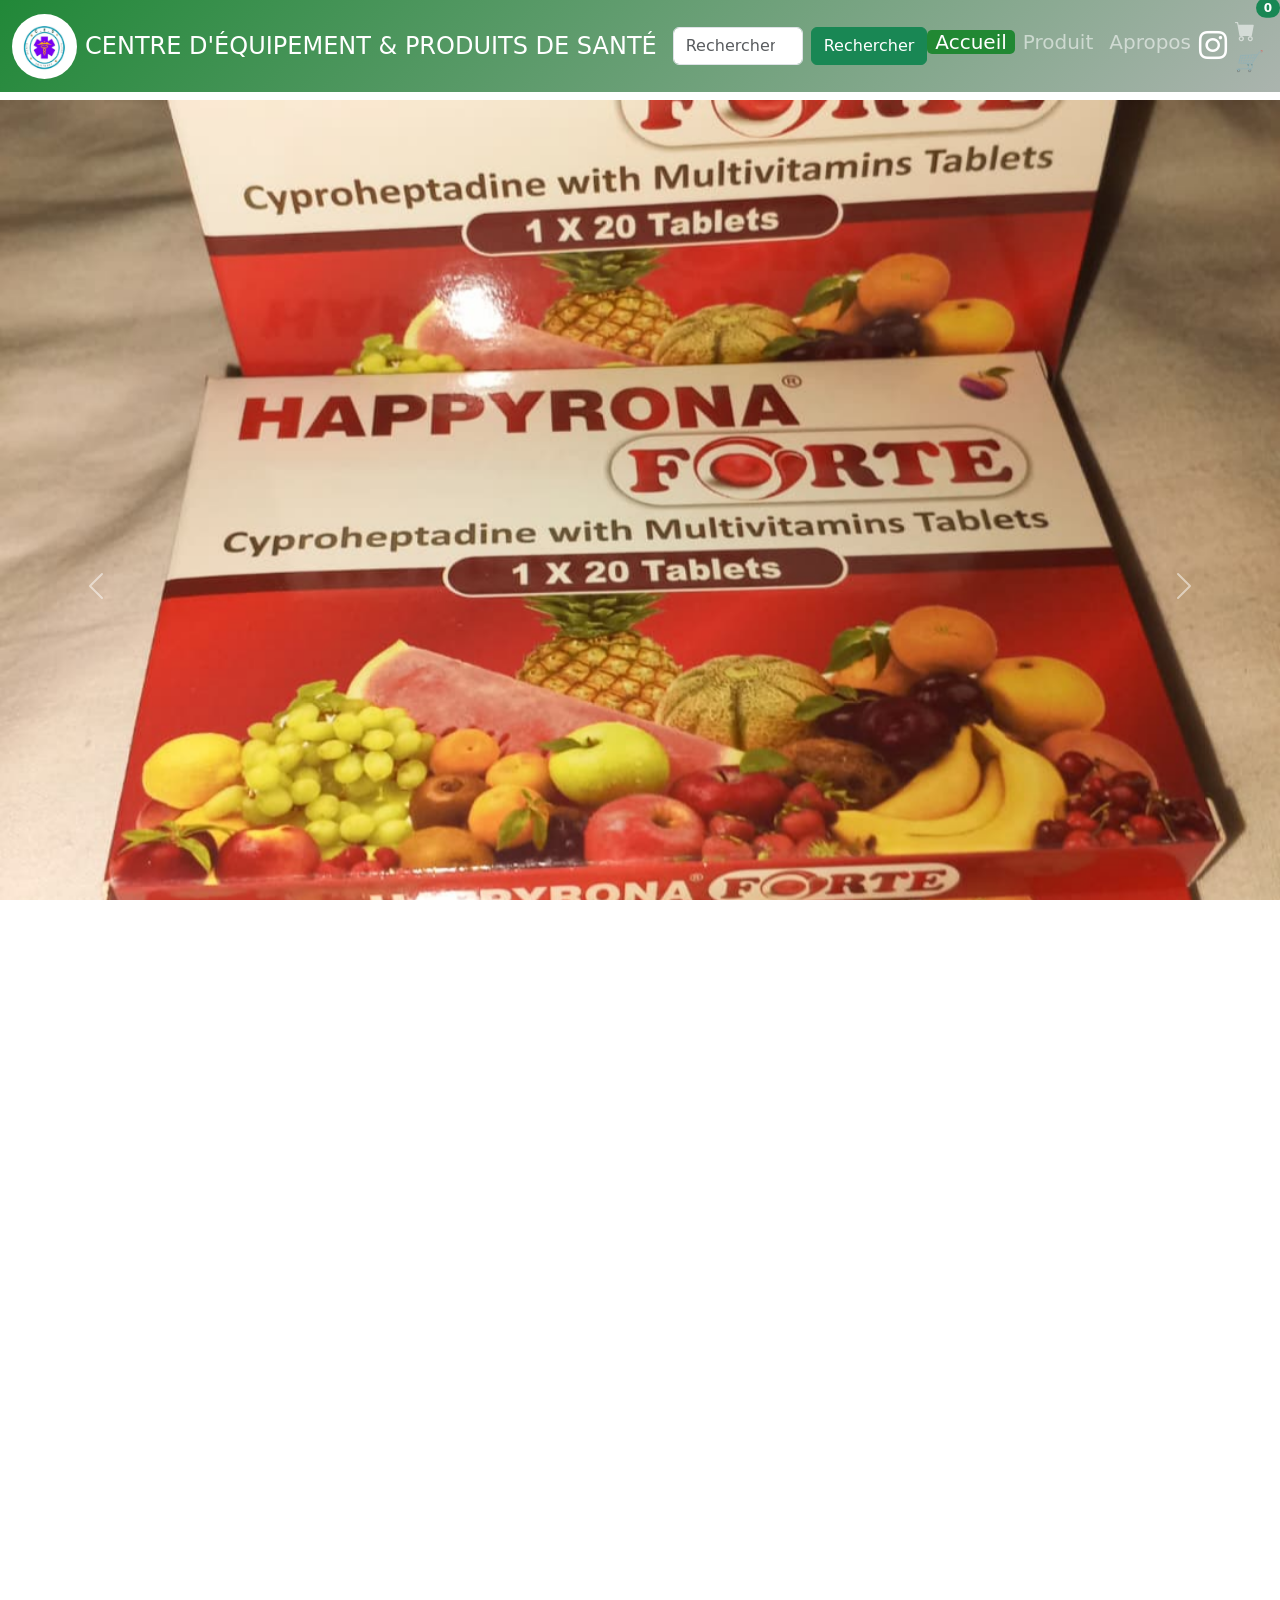
<file: index.html>
<!DOCTYPE html>
<html lang="fr">
<head>
  <meta charset="UTF-8">
  <meta name="viewport" content="width=device-width, initial-scale=1.0">
  <title> CENTRE D'ÉQUIPEMENT & PRODUITS DE SANTÉ</title>
  <link rel="stylesheet" href="css/bootstrap.min.css">
  <link rel="stylesheet" href="pcss/styleindex.css">
</head>
<style>
.cenntrep{
  text-align: center;
}
.banner-content{
  text-align: center;
}
.navbar {
  
  background: linear-gradient(135deg, #218838, #abb4ae);
}</style>
<body>
<header>
  <nav class="navbar navbar-expand-lg navbar-dark bg-dark fixed-top">
    <div class="container-fluid">
      <!-- Logo et titre -->
      <a class="navbar-brand fw-bold d-flex align-items-center" href="index.html">
        <img src="image/logo_ces.jpeg" alt="Logo ceps" width="65" height="65" class="me-2 rounded-circle">
        <!-- Texte court sur petit écran, texte long sur grand écran -->
        <h4 class="mb-0 d-lg-none">CEPS</h4>
        <h4 class="mb-0 d-none d-lg-block">CENTRE D'ÉQUIPEMENT & PRODUITS DE SANTÉ</h4>
      </a>

      <!-- Bouton hamburger -->
      <button class="navbar-toggler" type="button" data-bs-toggle="collapse" data-bs-target="#navbarNav">
        <span class="navbar-toggler-icon"></span>
      </button>

      <!-- Menu déroulant -->
      <div class="collapse navbar-collapse" id="navbarNav">
        <!-- Croix visible uniquement sur petit écran -->
        <div class="d-lg-none text-end">
          <button type="button" class="btn-close text-reset my-2" 
                  data-bs-toggle="collapse" data-bs-target="#navbarNav" aria-label="Fermer"></button>
        </div>

        <!-- Barre de recherche centrée -->
        <form class="d-flex mx-auto my-2 w-75" action="https://www.google.com/search" method="get" target="_blank">
          <input class="form-control me-2" type="search" name="q" placeholder="Rechercher sur Google..." aria-label="Search">
          <button class="btn btn-success" type="submit">Rechercher</button>
        </form>

        <!-- Liens alignés à droite -->
        <ul class="navbar-nav ms-auto align-items-center">
          <li class="nav-item"><a class="nav-link active" href="index.html"><h5>Accueil</h5></a></li>
          <li class="nav-item"> <a class="nav-link " href="produit.html"><h5>Produit</h5></a>
</li>
          <li class="nav-item"><a class="nav-link " href="apropos.html"><h5>Apropos</h5></a></li>
            <li>  <a href="https://wa.me/50941103602" target="_blank" class="text-white fs-3 link-success">
      <i class="bi bi-instagram"></i>
    </a></li>
          <li class="nav-item">
            <a class="nav-link position-relative" href="panier.html">
              <i class="bi bi-cart-fill fs-5">🛒</i>
              <span id="cart-count" class="position-absolute top-0 start-100 translate-middle badge rounded-pill bg-success">
                1
              </span>
            </a>
        
          </li>
        </ul>
      </div>
    </div>
  </nav>
</header>

<!-- Bootstrap CSS et JS nécessaires -->




<section class="c">

<div id="carouselExampleAutoplaying" class="carousel slide carousel-fade" data-bs-ride="carousel" data-bs-interval="2000">
  <div class="carousel-inner">
    
    
    <div class="carousel-item active">
      <img src="image/apynora.jpeg " class="d-block w-100 vh-100 object-fit-cover" alt="apynora">
    </div>

    <!-- Slide 2 -->
    <div class="carousel-item">
      <img src="image/alpalide.jpeg" class="d-block w-100 vh-100 object-fit-cover" alt="alpalide">
    </div>

     <div class="carousel-item">
      <img src="image/amocyline.jpeg" class="d-block w-100 vh-100 object-fit-cover" alt="COMPLET HOME">
    </div>
  </div>
  <br>
 <br>
 <br>
  <!-- Contrôles -->
  <button class="carousel-control-prev" type="button" data-bs-target="#carouselProduits" data-bs-slide="prev">
    <span class="carousel-control-prev-icon"></span>
  </button>
  <button class="carousel-control-next" type="button" data-bs-target="#carouselProduits" data-bs-slide="next">
    <span class="carousel-control-next-icon"></span>
  </button>
</div>
</section>


  <!-- Section avec deux carousels côte à côte -->

  <!-- Texte à gauche et image fixe plus large à droite -->
  <div class="row align-items-center" id="maj">
    <!-- Texte de bienvenue -->
    <div class="col-md-5 fade-in">
      <h1 class="fw-bold text-success">
       BIENVENUE DANS LE CENTRE D'ÉQUIPEMENT & PRODUITS DE SANTÉ
      </h1>
      <p class="lead">
        Profitez de nos promotions exclusives sur les produits médicaux et de bien-être.
      </p>
      <p>🎁 20% de rabais et des cadeaux chaque semaine pour nos clients fidèles.</p>
      <p>
        Nous vous proposons une large gamme de médicaments certifiés, sûrs et efficaces, 
        sélectionnés auprès de laboratoires reconnus.
      </p>
      <p>
        Que ce soit pour renforcer votre immunité, soulager vos douleurs ou améliorer 
        votre bien-être quotidien, nous vous accompagnons avec des solutions fiables.
      </p >
      <div class="cenntrep">
      <a href="produit.html" class="btn btn-success btn-lg mt-3" class="centrep">Découvrir nos produits</a>
      </div>
    </div> 
    

    <!-- Image fixe plus large -->
    <div class="col-md-7 text-center fade-in" class="pa">
      <br>
      <img src="image/ecran2.jpeg" class="img-fluid rounded shadow" alt="Image fixe">
    </div>
  </div>
</section>

<br>
<br>




 <section class="centrep text-start">
  <div class="banner-content">
    <h2 class="fw-bold text-success">NOUVEAUTÉS | PROMOTIONS</h2>
    <p class="text-muted">Produits de santé sélectionnés pour votre bien-être, avec des réductions exclusives.</p>
  </div>
</section>

<main class="container my-5">
  <div class="row g-3">
  
    <!-- Produit 1 -->
    <div class="col-12 col-sm-6 col-md-3">
      <div class="card h-100 shadow-sm rounded product-card">
        <img src="image/gengoblen.jpeg" class="card-img-top" alt="Oral-B IO Kids">
        <div class="card-body text-center">
          <h6 class="card-title fw-bold">GENGLOBEN</h6>
          <p class="card-text"><del class="text-muted">100 HT</del> <span class="text-success fw-bold">3 pour 200 HT</span></p>
          <div class="d-flex justify-content-center gap-2">
            <button class="btn btn-success btn-sm add-to-cart" data-name="GENGLOBEN" data-price="100">Ajouter</button>
          </div>
        </div>
      </div>
    </div>

    <!-- Produit 2 -->
    <div class="col-12 col-sm-6 col-md-3">
      <div class="card h-100 shadow-sm rounded product-card">
        <img src="image/diclifenac.jpeg" class="card-img-top" alt="DICLIFENAC">
        <div class="card-body text-center">
          <h6 class="card-title fw-bold"> Diclofenac</h6>
          <p class="card-text text-success fw-bold">Caise: 5 200 HT</p>
          <div class="d-flex justify-content-center gap-2">

            <button class="btn btn-success btn-sm add-to-cart" data-name="DICLIFENAC" data-price="5200">Ajouter</button>
          </div>
        </div>
      </div>
    </div>

    <!-- Produit 3 -->
    <div class="col-12 col-sm-6 col-md-3">
      <div class="card h-100 shadow-sm rounded product-card">
        <img src="image/iceblue.jpeg" class="card-img-top" alt="Apaisyl Lotion">
        <div class="card-body text-center">
          <h6 class="card-title fw-bold">ICe bleux</h6>
          <p class="card-text"><del class="text-muted">180 HT </del> <span class="text-success fw-bold">100 HT  (-20%)</span></p>
          <p class="small text-muted">100% efficace  agit en 5 min </p>
          <div class="d-flex justify-content-center gap-2">

            <button class="btn btn-success btn-sm add-to-cart" data-name="Ice blue" data-price="100">Ajouter</button>
          </div>
        </div>
      </div>
    </div>

    <div class="col-12 col-sm-6 col-md-3">
      <div class="card h-100 shadow-sm rounded product-card">
        <img src="image/quitte suture.jpeg" class="card-img-top" alt="Apaisyl Lotion">
        <div class="card-body text-center">
          <h6 class="card-title fw-bold">Quite Structure</h6>
          <p class="card-text"><del class="text-muted">1000 HT </del> <span class="text-success fw-bold">800 HT  (-20%)</span></p>
        
          <div class="d-flex justify-content-center gap-2">

            <button class="btn btn-success btn-sm add-to-cart" data-name="Quite Structure" data-price="800">Ajouter</button>
          </div>
        </div>
      </div>
    </div>

    

  </div>
</main>



   
  

  
  

  
  <link rel="stylesheet" href="https://cdn.jsdelivr.net/npm/bootstrap@5.3.2/dist/css/bootstrap.min.css">

  <link rel="stylesheet" href="https://cdn.jsdelivr.net/npm/bootstrap-icons@1.11.3/font/bootstrap-icons.css">

<footer class="bg-dark text-white text-center p-4">
  <p>&copy; 2026 CENTRE D'ÉQUIPEMENT & PRODUITS DE SANTÉ – Tous droits réservés</p>
  <p>Email : <a href="mailto:centreequipementproduitsante@gmail.com" class="text-white">centreequipementproduitsante@gmail.com</a> | Téléphone : +509 41-10-36-02</p>

  
  <div class="mt-3 d-flex justify-content-center gap-3">
    <a href="https://www.facebook.com" target="_blank" class="text-white fs-3 link-primary">
      <i class="bi bi-facebook"></i>
    </a>
    <a href="https://www.instagram.com" target="_blank" class="text-white fs-3 link-danger">
      <i class="bi bi-instagram"></i>
    </a>
    <a href="https://wa.me/50941103602" target="_blank" class="text-white fs-3 link-success">
      <i class="bi bi-whatsapp"></i>
    </a>
    <a href="https://twitter.com" target="_blank" class="text-white fs-3 link-info">
      <i class="bi bi-twitter-x"></i>
    </a>
  </div>
</footer>
  <script>
  // ✅ Mettre à jour le compteur dans la navbar
  function updateCartCount() {
    let cart = JSON.parse(localStorage.getItem('cart')) || [];
    let count = cart.reduce((sum, item) => sum + item.quantity, 0);
    let badge = document.getElementById('cart-count');
    if (badge) {
      badge.textContent = count;
    }
  }

  // ✅ Ajouter au panier depuis la page produit
  document.querySelectorAll('.add-to-cart').forEach(button => {
    button.addEventListener('click', () => {
      let name = button.getAttribute('data-name');
      let price = parseFloat(button.getAttribute('data-price'));
      let cart = JSON.parse(localStorage.getItem('cart')) || [];

      let existingItem = cart.find(item => item.name === name);
      if (existingItem) {
        existingItem.quantity += 1; // Incrémente la quantité
      } else {
        cart.push({ name: name, price: price, quantity: 1 });
      }

      localStorage.setItem('cart', JSON.stringify(cart));
      updateCartCount(); // ✅ mise à jour du badge
      alert(name + " ajouté au panier !");
    });
  });

  // ✅ Initialiser le compteur au chargement de la page
  updateCartCount();
</script>


  <script src="js/bootstrap.bundle.min.js"></script>
</body>
</html>
</file>
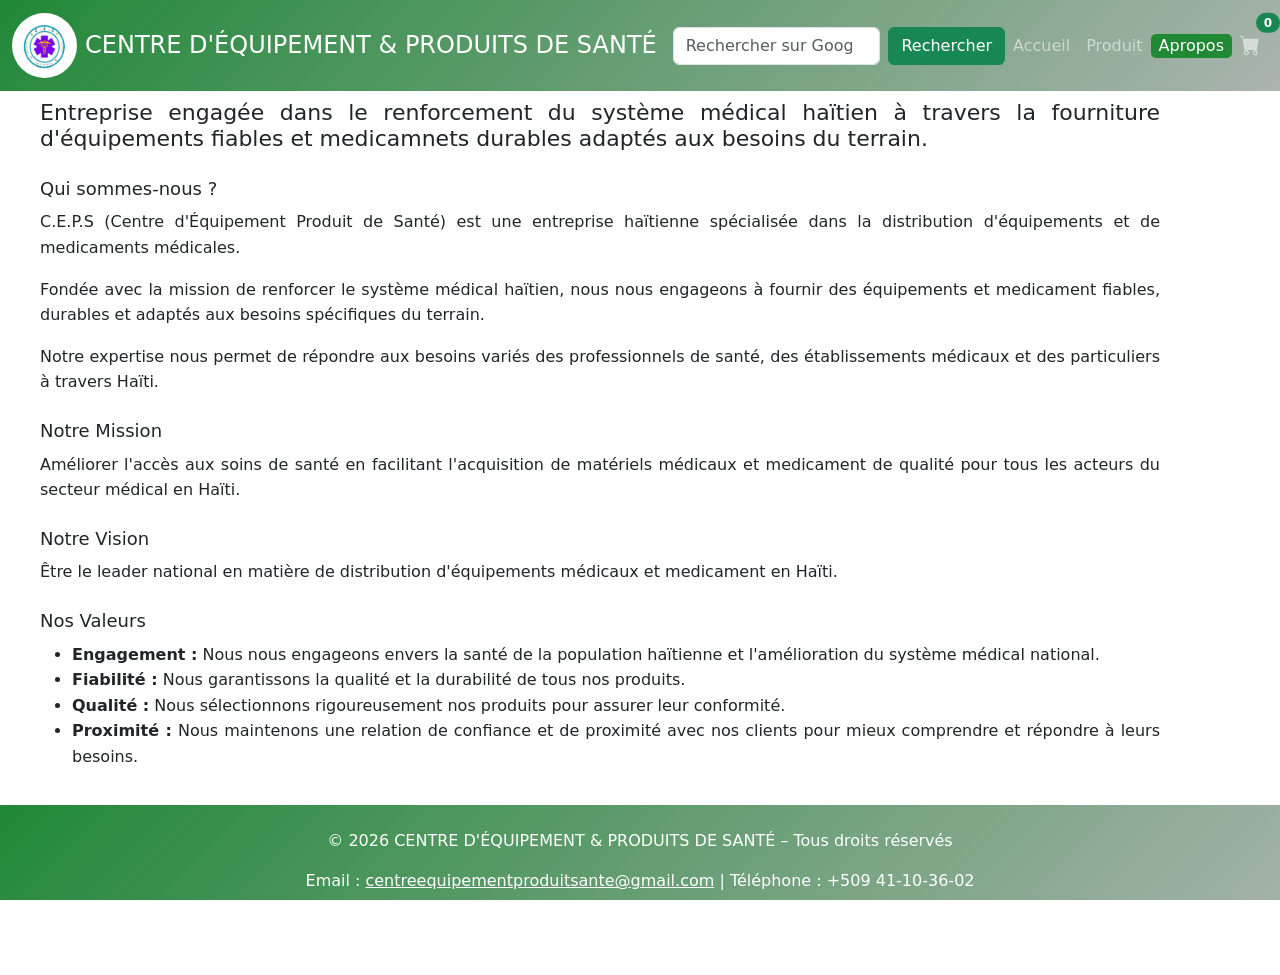
<file: apropos.html>
<!DOCTYPE html>
<html lang="fr">
<head>
  <meta charset="UTF-8">
  <meta name="viewport" content="width=device-width, initial-scale=1.0">
  <title> CENTRE D'ÉQUIPEMENT & PRODUITS DE SANTÉ</title>
  <link rel="stylesheet" href="css/bootstrap.min.css">
  <link rel="stylesheet" href="pcss/styleindex.css">
</head>
<style>.navbar {
  
  background: linear-gradient(135deg, #218838, #abb4ae);
}</style>
<body>
<header>
  <nav class="navbar navbar-expand-lg navbar-dark bg-dark fixed-top">
    <div class="container-fluid">
      <!-- Logo et titre -->
      <a class="navbar-brand fw-bold d-flex align-items-center" href="index.html">
        <img src="image/logo_ces.jpeg" alt="Logo ceps" width="65" height="65" class="me-2 rounded-circle">
        <!-- Texte court sur petit écran, texte long sur grand écran -->
        <h4 class="mb-0 d-lg-none">CEPS</h4>
        <h4 class="mb-0 d-none d-lg-block">CENTRE D'ÉQUIPEMENT & PRODUITS DE SANTÉ</h4>
      </a>

      <!-- Bouton hamburger -->
      <button class="navbar-toggler" type="button" data-bs-toggle="collapse" data-bs-target="#navbarNav">
        <span class="navbar-toggler-icon"></span>
      </button>

      <!-- Menu déroulant -->
      <div class="collapse navbar-collapse" id="navbarNav">
        <!-- Croix visible uniquement sur petit écran -->
        <div class="d-lg-none text-end">
          <button type="button" class="btn-close text-reset my-2" 
                  data-bs-toggle="collapse" data-bs-target="#navbarNav" aria-label="Fermer"></button>
        </div>

        <!-- Barre de recherche centrée -->
        <form class="d-flex mx-auto my-2 w-75" action="https://www.google.com/search" method="get" target="_blank">
          <input class="form-control me-2" type="search" name="q" placeholder="Rechercher sur Google..." aria-label="Search">
          <button class="btn btn-success" type="submit">Rechercher</button>
        </form>

        <!-- Liens alignés à droite -->
        <ul class="navbar-nav ms-auto align-items-center">
          <li class="nav-item"><a class="nav-link" href="index.html">Accueil</a></li>
          <li class="nav-item"><a class="nav-link" href="produit.html">Produit</a></li>
          <li class="nav-item"><a class="nav-link active" href="apropos.html">Apropos</a></li>
          <li class="nav-item">
            <a class="nav-link position-relative" href="panier.html">
              <i class="bi bi-cart-fill fs-5"></i>
              <span id="cart-count" class="position-absolute top-0 start-100 translate-middle badge rounded-pill bg-success">
                1
              </span>
            </a>
          </li>
        </ul>
      </div>
    </div>
  </nav>
</header>
<main  class="align-items-center m-pt-10">

      <h2>Entreprise engagée dans le renforcement du système médical haïtien à travers la fourniture d'équipements fiables et   medicamnets durables adaptés aux besoins du terrain.</h2>
   
    

                <h3>Qui sommes-nous ?</h3>
                <p>C.E.P.S (Centre d'Équipement  Produit de Santé) est une entreprise haïtienne spécialisée dans la distribution d'équipements et de medicaments  médicales.</p>
                <p> Fondée avec la mission de renforcer le système médical haïtien, nous nous engageons à fournir des équipements et medicament fiables, durables et adaptés aux besoins spécifiques du terrain.</p>
                <p>Notre expertise nous permet de répondre aux besoins variés des professionnels de santé, des établissements médicaux et des particuliers à travers Haïti.</p>

                <h3 >Notre Mission</h3>
                <p>Améliorer l'accès aux soins de santé en facilitant l'acquisition de matériels  médicaux  et medicament de qualité pour tous les acteurs du secteur médical en Haïti.</p>

                <h3>Notre Vision</h3>
                <p>Être le leader national en matière de distribution d'équipements médicaux  et medicament  en Haïti.</p>

                <h3 >Nos Valeurs</h3>
                <ul>
                    <li><strong>Engagement :</strong> Nous nous engageons envers la santé de la population haïtienne et l'amélioration du système médical national.</li>
                    <li><strong>Fiabilité :</strong> Nous garantissons la qualité et la durabilité de tous nos produits.</li>
                    <li><strong>Qualité :</strong> Nous sélectionnons rigoureusement nos produits pour assurer leur conformité.</li>
                    <li><strong>Proximité :</strong> Nous maintenons une relation de confiance et de proximité avec nos clients pour mieux comprendre et répondre à leurs besoins.</li>
                </ul>
            </article>
        </section>
</main>




<link rel="stylesheet" href="https://cdn.jsdelivr.net/npm/bootstrap@5.3.2/dist/css/bootstrap.min.css">

  <link rel="stylesheet" href="https://cdn.jsdelivr.net/npm/bootstrap-icons@1.11.3/font/bootstrap-icons.css">

<footer class="bg-dark text-white text-center p-4">
  <p>&copy; 2026 CENTRE D'ÉQUIPEMENT & PRODUITS DE SANTÉ – Tous droits réservés</p>
  <p>Email : <a href="mailto:centreequipementproduitsante@gmail.com" class="text-white">centreequipementproduitsante@gmail.com</a> | Téléphone : +509 41-10-36-02</p>

  
  <div class="mt-3 d-flex justify-content-center gap-3">
    <a href="https://www.facebook.com" target="_blank" class="text-white fs-3 link-primary">
      <i class="bi bi-facebook"></i>
    </a>
    <a href="https://www.instagram.com" target="_blank" class="text-white fs-3 link-danger">
      <i class="bi bi-instagram"></i>
    </a>
    <a href="https://wa.me/50941103602" target="_blank" class="text-white fs-3 link-success">
      <i class="bi bi-whatsapp"></i>
    </a>
    <a href="https://twitter.com" target="_blank" class="text-white fs-3 link-info">
      <i class="bi bi-twitter-x"></i>
    </a>
  </div>
</footer>
<script>
  // ✅ Mettre à jour le compteur dans la navbar
  function updateCartCount() {
    let cart = JSON.parse(localStorage.getItem('cart')) || [];
    let count = cart.reduce((sum, item) => sum + item.quantity, 0);
    let badge = document.getElementById('cart-count');
    if (badge) {
      badge.textContent = count;
    }
  }

  // ✅ Ajouter au panier depuis la page produit
  document.querySelectorAll('.add-to-cart').forEach(button => {
    button.addEventListener('click', () => {
      let name = button.getAttribute('data-name');
      let price = parseFloat(button.getAttribute('data-price'));
      let cart = JSON.parse(localStorage.getItem('cart')) || [];

      let existingItem = cart.find(item => item.name === name);
      if (existingItem) {
        existingItem.quantity += 1; // Incrémente la quantité
      } else {
        cart.push({ name: name, price: price, quantity: 1 });
      }

      localStorage.setItem('cart', JSON.stringify(cart));
      updateCartCount(); // ✅ mise à jour du badge
      alert(name + " ajouté au panier !");
    });
  });

  // ✅ Initialiser le compteur au chargement de la page
  updateCartCount();
</script>



  <script src="js/bootstrap.bundle.min.js"></script>
</body>
</html>
</file>
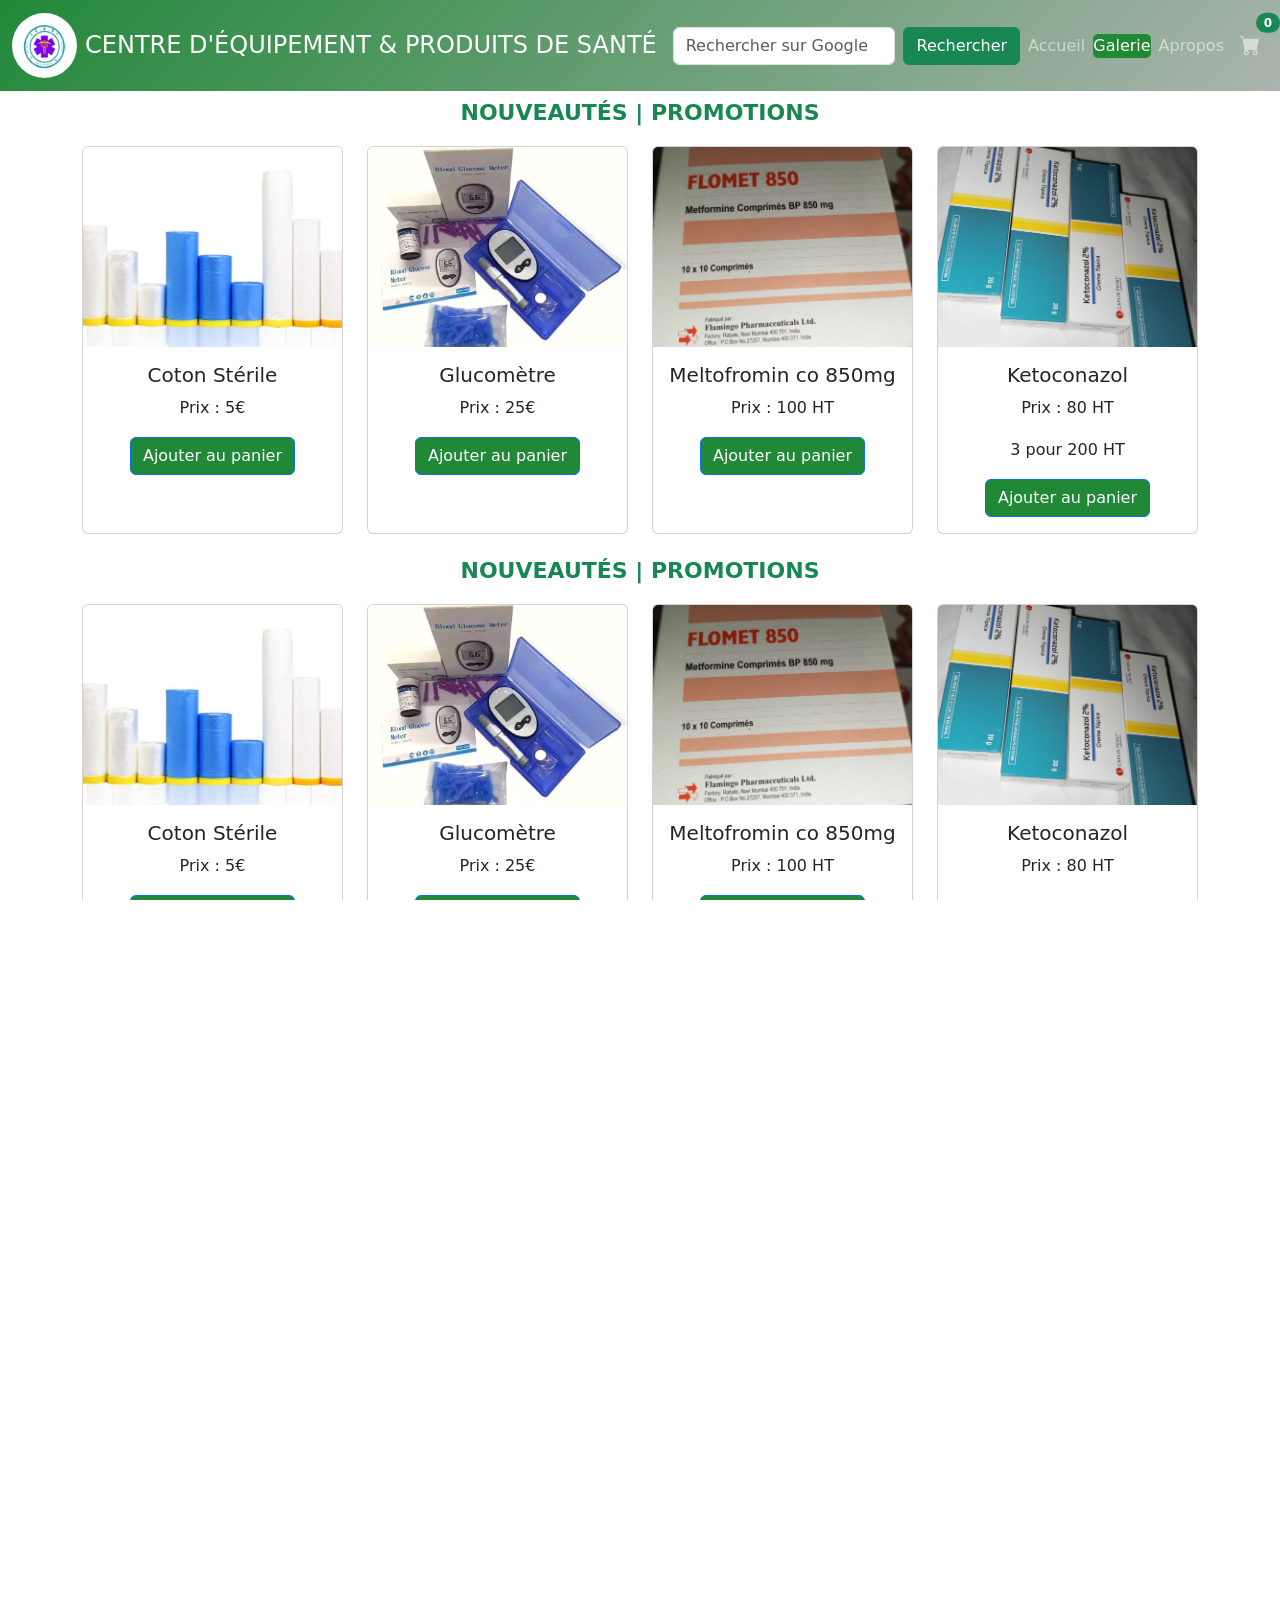
<file: galerie.html>
<!DOCTYPE html>
<html lang="en">

<head>
    <meta charset="UTF-8">
    <meta name="viewport" content="width=device-width, initial-scale=1.0">
    <title>Document</title>
    <link rel="stylesheet" href="css/bootstrap.min.css">
  <link rel="stylesheet" href="pcss/styleindex.css">
</head>
<style>
.cenntrep{
  text-align: center;
}
.banner-content{
  text-align: center;
}
.navbar {
  
  background: linear-gradient(135deg, #218838, #abb4ae);
}</style>

  <header>
    <nav class="navbar navbar-expand-lg navbar-dark bg-dark fixed-top">
      <div class="container-fluid">
        <!-- Logo et titre -->
        <a class="navbar-brand fw-bold d-flex align-items-center" href="index.html">
          <img src="image/logo_ces.jpeg" alt="Logo ceps" width="65" height="65" class="me-2 rounded-circle">
          <!-- Texte court sur petit écran, texte long sur grand écran -->
          <h4 class="mb-0 d-lg-none">CEPS</h4>
          <h4 class="mb-0 d-none d-lg-block">CENTRE D'ÉQUIPEMENT & PRODUITS DE SANTÉ</h4>
        </a>

        <!-- Bouton hamburger -->
        <button class="navbar-toggler" type="button" data-bs-toggle="collapse" data-bs-target="#navbarNav">
          <span class="navbar-toggler-icon"></span>
        </button>

        <!-- Menu déroulant -->
        <div class="collapse navbar-collapse" id="navbarNav">
          <!-- Croix visible uniquement sur petit écran -->
          <div class="d-lg-none text-end">
            <button type="button" class="btn-close text-reset my-2" data-bs-toggle="collapse"
              data-bs-target="#navbarNav" aria-label="Fermer"></button>
          </div>

          <!-- Barre de recherche centrée -->
          <form class="d-flex mx-auto my-2 w-75" action="https://www.google.com/search" method="get" target="_blank">
            <input class="form-control me-2" type="search" name="q" placeholder="Rechercher sur Google..."
              aria-label="Search">
            <button class="btn btn-success" type="submit">Rechercher</button>
          </form>

          <!-- Liens alignés à droite -->
          <ul class="navbar-nav ms-auto align-items-center">
            <li class="nav-item"><a class="nav-link" href="index.html">Accueil</a></li>
            <li class="nav-item"><a class="nav-link active" href="produit.html">Galerie</a></li>
            <li class="nav-item"><a class="nav-link" href="apropos.html">Apropos</a></li>
            <li class="nav-item">
              <a class="nav-link position-relative" href="panier.html">
                <i class="bi bi-cart-fill fs-5"></i>
                <span id="cart-count"
                  class="position-absolute top-0 start-100 translate-middle badge rounded-pill bg-success">
                  1
                </span>
              </a>
            </li>
          </ul>
        </div>
      </div>
    </nav>
  </header>

<body>
    
        <!-- PRODUITS -->
        <main class="container text-center">

            
                <section id="categorie1" >
                    <div class="banner-content">
    <h2 class="fw-bold text-success">NOUVEAUTÉS | PROMOTIONS</h2>
    <div class="row">
                    <!-- Exemple de produit -->
                    <div class="col-md-3 mb-4">
                        <div class="card">
                            <img src="image/coton_sterile.jpeg" class="card-img-top" alt="Coton stérile">
                            <div class="card-body text-center">
                                <h5 class="card-title">Coton Stérile</h5>
                                <p class="card-text">Prix : 5€</p>
                                <button class="btn btn-primary add-to-cart" data-name="Coton Stérile"
                                    data-price="5">Ajouter au
                                    panier</button>
                            </div>
                        </div>
                    </div>

                    <div class="col-md-3 mb-4">
                        <div class="card">
                            <img src="image/glucometre.jpeg" class="card-img-top" alt="Glucomètre">
                            <div class="card-body text-center">
                                <h5 class="card-title">Glucomètre</h5>
                                <p class="card-text">Prix : 25€</p>
                                <button class="btn btn-primary add-to-cart" data-name="Glucomètre"
                                    data-price="25">Ajouter au
                                    panier</button>
                            </div>
                        </div>
                    </div>

                    <div class="col-md-3 mb-4">
                        <div class="card">
                            <img src="image/metfomin.jpeg" class="card-img-top" alt="METFORMM">
                            <div class="card-body text-center">
                                <h5 class="card-title">Meltofromin co 850mg</h5>
                                <p class="card-text">Prix : 100 HT </p>
                                <button class="btn btn-primary add-to-cart" data-name="Metformin"
                                    data-price="100">Ajouter au
                                    panier</button>
                            </div>
                        </div>
                    </div>

                    <div class="col-md-3 mb-4">
                        <div class="card">
                            <img src="image/keteconazole.jpeg" class="card-img-top" alt="keteconazol">
                            <div class="card-body text-center">
                                <h5 class="card-title">Ketoconazol</h5>
                                <p class="card-text">Prix : 80 HT </p>
                                <p class="card-text">3 pour 200 HT </p>
                                <button class="btn btn-primary add-to-cart" data-name="Ketoconazol"
                                    data-price="80">Ajouter au
                                    panier</button>
                            </div>
                        </div>
                    </div>
    </div>
                </section>


                
                    <section id="categorie2" >
    <h2 class="fw-bold text-success">NOUVEAUTÉS | PROMOTIONS</h2>

                        <div class="row">
                        <!-- Exemple de produit -->
                        <div class="col-md-3 mb-4">
                            <div class="card">
                                <img src="image/coton_sterile.jpeg" class="card-img-top" alt="Coton stérile">
                                <div class="card-body text-center">
                                    <h5 class="card-title">Coton Stérile</h5>
                                    <p class="card-text">Prix : 5€</p>
                                    <button class="btn btn-primary add-to-cart" data-name="Coton Stérile"
                                        data-price="5">Ajouter au
                                        panier</button>
                                </div>
                            </div>
                        </div>

                        <div class="col-md-3 mb-4">
                            <div class="card">
                                <img src="image/glucometre.jpeg" class="card-img-top" alt="Glucomètre">
                                <div class="card-body text-center">
                                    <h5 class="card-title">Glucomètre</h5>
                                    <p class="card-text">Prix : 25€</p>
                                    <button class="btn btn-primary add-to-cart" data-name="Glucomètre"
                                        data-price="25">Ajouter au
                                        panier</button>
                                </div>
                            </div>
                        </div>

                        <div class="col-md-3 mb-4">
                            <div class="card">
                                <img src="image/metfomin.jpeg" class="card-img-top" alt="METFORMM">
                                <div class="card-body text-center">
                                    <h5 class="card-title">Meltofromin co 850mg</h5>
                                    <p class="card-text">Prix : 100 HT </p>
                                    <button class="btn btn-primary add-to-cart" data-name="Metformin"
                                        data-price="100">Ajouter au
                                        panier</button>
                                </div>
                            </div>
                        </div>

                        <div class="col-md-3 mb-4">
                            <div class="card">
                                <img src="image/keteconazole.jpeg" class="card-img-top" alt="keteconazol">
                                <div class="card-body text-center">
                                    <h5 class="card-title">Ketoconazol</h5>
                                    <p class="card-text">Prix : 80 HT </p>
                                    <p class="card-text">3 pour 200 HT </p>
                                    <button class="btn btn-primary add-to-cart" data-name="Ketoconazol"
                                        data-price="80">Ajouter au
                                        panier</button>
                                </div>
                            </div>
                        </div>
                    </section>


                    
                        <section id="categorie3">
                            <div class="banner-content">
    <h2 class="fw-bold text-success">NOUVEAUTÉS | PROMOTIONS</h2>
                            <div  class="row">
                            <!-- Exemple de produit -->
                            <div class="col-md-3 mb-4">
                                <div class="card">
                                    <img src="image/coton_sterile.jpeg" class="card-img-top" alt="Coton stérile">
                                    <div class="card-body text-center">
                                        <h5 class="card-title">Coton Stérile</h5>
                                        <p class="card-text">Prix : 5€</p>
                                        <button class="btn btn-primary add-to-cart" data-name="Coton Stérile"
                                            data-price="5">Ajouter au
                                            panier</button>
                                    </div>
                                </div>
                            </div>

                            <div class="col-md-3 mb-4">
                                <div class="card">
                                    <img src="image/glucometre.jpeg" class="card-img-top" alt="Glucomètre">
                                    <div class="card-body text-center">
                                        <h5 class="card-title">Glucomètre</h5>
                                        <p class="card-text">Prix : 25€</p>
                                        <button class="btn btn-primary add-to-cart" data-name="Glucomètre"
                                            data-price="25">Ajouter au
                                            panier</button>
                                    </div>
                                </div>
                            </div>

                            <div class="col-md-3 mb-4">
                                <div class="card">
                                    <img src="image/metfomin.jpeg" class="card-img-top" alt="METFORMM">
                                    <div class="card-body text-center">
                                        <h5 class="card-title">Meltofromin co 850mg</h5>
                                   
                                        <p class="card-text">3 pour 200 HT </p>
                                        <button class="btn btn-primary add-to-cart" data-name="Ketoconazol"
                                            data-price="80">Ajouter au
                                            panier</button>
                                    </div>
                                </div>
                            </div>

                             <div class="col-md-3 mb-4">
                                <div class="card">
                                     <img src="image/keteconazole.jpeg" class="card-img-top" alt="keteconazol">
                                    <div class="card-body text-center">
                                        <h5 class="card-title">Ketoconazol</h5>
                                        <p class="card-text">Prix : 80 HT </p>
                                        <button class="btn btn-primary add-to-cart" data-name="Ketoconazol"
                                            data-price="80">Ajouter au
                                            panier</button>
                                    </div>
                                </div>
                            </div>
                            </div>
                        </section>

                        
                            <section id="categorie4" >
                                <div class="row">
                                <!-- Exemple de produit -->
                                <div class="col-md-3 mb-4">
                                    <div class="card">
                                        <img src="image/coton_sterile.jpeg" class="card-img-top" alt="Coton stérile">
                                        <div class="card-body text-center">
                                            <h5 class="card-title">Coton Stérile</h5>
                                            <p class="card-text">Prix : 5€</p>
                                            <button class="btn btn-primary add-to-cart" data-name="Coton Stérile"
                                                data-price="5">Ajouter au
                                                panier</button>
                                        </div>
                                    </div>
                                </div>

                                <div class="col-md-3 mb-4">
                                    <div class="card">
                                        <img src="image/glucometre.jpeg" class="card-img-top" alt="Glucomètre">
                                        <div class="card-body text-center">
                                            <h5 class="card-title">Glucomètre</h5>
                                            <p class="card-text">Prix : 25€</p>
                                            <button class="btn btn-primary add-to-cart" data-name="Glucomètre"
                                                data-price="25">Ajouter au
                                                panier</button>
                                        </div>
                                    </div>
                                </div>

                                <div class="col-md-3 mb-4">
                                    <div class="card">
                                        <img src="image/metfomin.jpeg" class="card-img-top" alt="METFORMM">
                                        <div class="card-body text-center">
                                            <h5 class="card-title">Meltofromin co 850mg</h5>
                                            <p class="card-text">Prix : 100 HT </p>
                                            <button class="btn btn-primary add-to-cart" data-name="Metformin"
                                                data-price="100">Ajouter au
                                                panier</button>
                                        </div>
                                    </div>
                                </div>

                                <div class="col-md-3 mb-4">
                                    <div class="card">
                                        <img src="image/keteconazole.jpeg" class="card-img-top" alt="keteconazol">
                                        <div class="card-body text-center">
                                            <h5 class="card-title">Ketoconazol</h5>
                                            <p class="card-text">Prix : 80 HT </p>
                                            <p class="card-text">3 pour 200 HT </p>
                                            <button class="btn btn-primary add-to-cart" data-name="Ketoconazol"
                                                data-price="80">Ajouter au
                                                panier</button>
                                        </div>
                                    </div>
                                </div>
                                </div>
                            </section>
                       
   
    </main>
    
</body>
 <link rel="stylesheet" href="https://cdn.jsdelivr.net/npm/bootstrap-icons@1.11.3/font/bootstrap-icons.css">

  <footer class="bg-dark text-white text-center p-4">
    <p>&copy; 2026 CENTRE D'ÉQUIPEMENT & PRODUITS DE SANTÉ – Tous droits réservés</p>
    <p>Email : <a href="mailto:centreequipementproduitsante@gmail.com"
        class="text-white">centreequipementproduitsante@gmail.com</a> | Téléphone : +509 41-10-36-02</p>


    <div class="mt-3 d-flex justify-content-center gap-3">
      <a href="https://www.facebook.com" target="_blank" class="text-white fs-3 link-primary">
        <i class="bi bi-facebook"></i>
      </a>
      <a href="https://www.instagram.com" target="_blank" class="text-white fs-3 link-danger">
        <i class="bi bi-instagram"></i>
      </a>
      <a href="https://wa.me/50941103602" target="_blank" class="text-white fs-3 link-success">
        <i class="bi bi-whatsapp"></i>
      </a>
      <a href="https://twitter.com" target="_blank" class="text-white fs-3 link-info">
        <i class="bi bi-twitter-x"></i>
      </a>
    </div>
  </footer>

   <script>
    // ✅ Mettre à jour le compteur dans la navbar
    function updateCartCount() {
      let cart = JSON.parse(localStorage.getItem('cart')) || [];
      let count = cart.reduce((sum, item) => sum + item.quantity, 0);
      let badge = document.getElementById('cart-count');
      if (badge) {
        badge.textContent = count;
      }
    }

    // ✅ Ajouter au panier depuis la page produit
    document.querySelectorAll('.add-to-cart').forEach(button => {
      button.addEventListener('click', () => {
        let name = button.getAttribute('data-name');
        let price = parseFloat(button.getAttribute('data-price'));
        let cart = JSON.parse(localStorage.getItem('cart')) || [];

        let existingItem = cart.find(item => item.name === name);
        if (existingItem) {
          existingItem.quantity += 1; // Incrémente la quantité
        } else {
          cart.push({ name: name, price: price, quantity: 1 });
        }

        localStorage.setItem('cart', JSON.stringify(cart));
        updateCartCount(); // ✅ mise à jour du badge
        alert(name + " ajouté au panier !");
      });
    });

    // ✅ Initialiser le compteur au chargement de la page
    updateCartCount();
  </script>

</html>
</file>
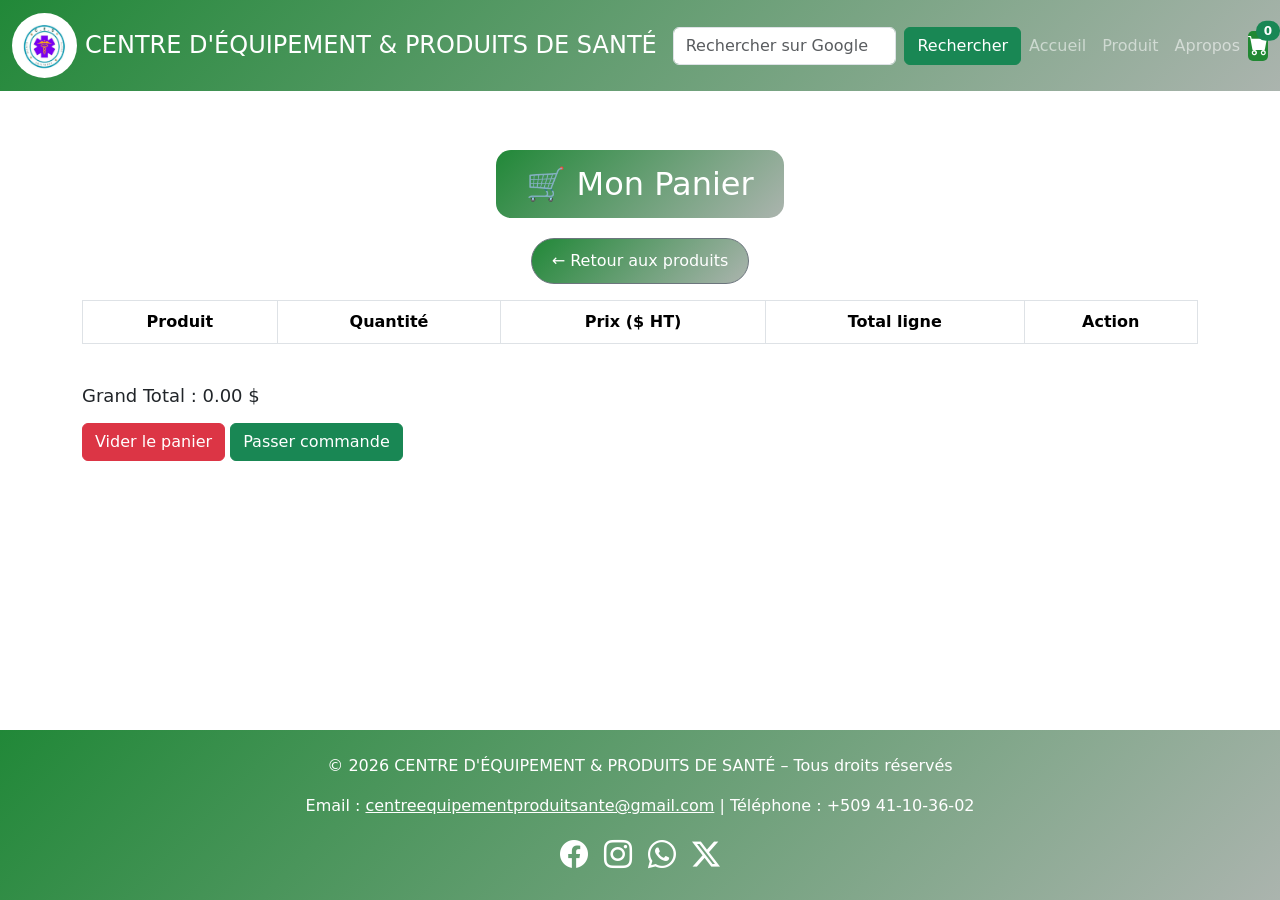
<file: panier.html>
<!DOCTYPE html>
<html lang="fr">
    <style>
        header{
             background: linear-gradient(135deg, #abb4ae, #218838);
        }
    </style>
<head>
  <meta charset="UTF-8">
  <meta name="viewport" content="width=device-width, initial-scale=1.0">
  <title>Panier - C.E.P.S</title>
  <link rel="stylesheet" href="css/bootstrap.min.css">
  <link rel="stylesheet" href="pcss/styleindex.css">
    <link rel="stylesheet" href="https://cdn.jsdelivr.net/npm/bootstrap-icons@1.11.3/font/bootstrap-icons.css">
</head>
<style>.navbar {
  
  background: linear-gradient(135deg, #218838, #abb4ae);
}</style>
<body>

  <header class="bg-light p-3 text-center">
    <nav class="navbar navbar-expand-lg navbar-dark bg-dark fixed-top">
    <div class="container-fluid">
      <!-- Logo et titre -->
      <a class="navbar-brand fw-bold d-flex align-items-center" href="index.html">
        <img src="image/logo_ces.jpeg" alt="Logo ceps" width="65" height="65" class="me-2 rounded-circle">
        <!-- Texte court sur petit écran, texte long sur grand écran -->
        <h4 class="mb-0 d-lg-none">CEPS</h4>
        <h4 class="mb-0 d-none d-lg-block">CENTRE D'ÉQUIPEMENT & PRODUITS DE SANTÉ</h4>
      </a>

      <!-- Bouton hamburger -->
      <button class="navbar-toggler" type="button" data-bs-toggle="collapse" data-bs-target="#navbarNav">
        <span class="navbar-toggler-icon"></span>
      </button>

      <!-- Menu déroulant -->
      <div class="collapse navbar-collapse" id="navbarNav">
        <!-- Croix visible uniquement sur petit écran -->
        <div class="d-lg-none text-end">
          <button type="button" class="btn-close text-reset my-2" 
                  data-bs-toggle="collapse" data-bs-target="#navbarNav" aria-label="Fermer"></button>
        </div>

        <!-- Barre de recherche centrée -->
        <form class="d-flex mx-auto my-2 w-75" action="https://www.google.com/search" method="get" target="_blank">
          <input class="form-control me-2" type="search" name="q" placeholder="Rechercher sur Google..." aria-label="Search">
          <button class="btn btn-success" type="submit">Rechercher</button>
        </form>

        <!-- Liens alignés à droite -->
        <ul class="navbar-nav ms-auto align-items-center">
          <li class="nav-item"><a class="nav-link" href="index.html">Accueil</a></li>
          <li class="nav-item"><a class="nav-link" href="produit.html">Produit</a></li>
          <li class="nav-item"><a class="nav-link" href="apropos.html">Apropos</a></li>
          <li class="nav-item">
            <a class="nav-link position-relative active" href="panier.html">
              <i class="bi bi-cart-fill fs-5"></i>
              <span id="cart-count" class="position-absolute top-0 start-100 translate-middle badge rounded-pill bg-success">
                1
              </span>
            </a>
          </li>
        </ul>
      </div>
    </div>
  </nav>
   
  </header>

 <main class="container my-5">
  <div class="panier-container">
    <h1>🛒 Mon Panier</h1>
    <p><a href="produit.html" class="btn btn-secondary">← Retour aux produits</a></p>
  </div>
<div class="table-responsive">
  <table class="table table-bordered text-center">
    <thead>
      <tr>
        <th>Produit</th>
        <th>Quantité</th>
        <th>Prix ($ HT)</th>
        <th>Total ligne</th>
        <th>Action</th>
      </tr>
    </thead>
    <tbody id="cart-items"></tbody>
  </table>
</div>

  <h3>Grand Total : <span id="cart-total">0</span> $</h3>

  <div class="mt-3">
    <button class="btn btn-danger" id="clear-cart">Vider le panier</button>
    <button class="btn btn-success" id="checkout">Passer commande</button>
  </div>
</main>

<footer class="bg-dark text-white text-center p-4">
  <p>&copy; 2026 CENTRE D'ÉQUIPEMENT & PRODUITS DE SANTÉ – Tous droits réservés</p>
  <p>Email : <a href="mailto:centreequipementproduitsante@gmail.com" class="text-white">centreequipementproduitsante@gmail.com</a> | Téléphone : +509 41-10-36-02</p>

  
  <div class="mt-3 d-flex justify-content-center gap-3">
    <a href="https://www.facebook.com" target="_blank" class="text-white fs-3 link-primary">
      <i class="bi bi-facebook"></i>
    </a>
    <a href="https://www.instagram.com" target="_blank" class="text-white fs-3 link-danger">
      <i class="bi bi-instagram"></i>
    </a>
    <a href="https://wa.me/50941103602" target="_blank" class="text-white fs-3 link-success">
      <i class="bi bi-whatsapp"></i>
    </a>
    <a href="https://twitter.com" target="_blank" class="text-white fs-3 link-info">
      <i class="bi bi-twitter-x"></i>
    </a>
  </div>
</footer>

<script>
  // ✅ Ajouter un produit au panier
  function addToCart(name, price) {
    let cart = JSON.parse(localStorage.getItem('cart')) || [];
    let existingItem = cart.find(item => item.name === name);

    if (existingItem) {
      existingItem.quantity += 1; // Incrémente la quantité
    } else {
      cart.push({ name: name, price: parseFloat(price), quantity: 1 });
    }

    localStorage.setItem('cart', JSON.stringify(cart));
    renderCart();
    updateCartCount(); // ✅ mise à jour du badge
  }

  // ✅ Afficher le panier
  function renderCart() {
    let cart = JSON.parse(localStorage.getItem('cart')) || [];
    let cartItems = document.getElementById('cart-items');
    let total = 0;
    cartItems.innerHTML = "";

    cart.forEach((item, index) => {
      let lineTotal = item.price * item.quantity;
      total += lineTotal;
      cartItems.innerHTML += `
        <tr>
          <td>${item.name}</td>
          <td>${item.quantity}</td>
          <td>$${item.price}</td>
          <td>$${lineTotal.toFixed(2)}</td>
          <td><button class="btn btn-sm btn-danger" onclick="removeItem(${index})">Supprimer</button></td>
        </tr>
      `;
    });

    document.getElementById('cart-total').textContent = total.toFixed(2);
    updateCartCount(); // ✅ mise à jour du badge
  }

  // ✅ Supprimer un produit
  function removeItem(index) {
    let cart = JSON.parse(localStorage.getItem('cart')) || [];
    cart.splice(index, 1);
    localStorage.setItem('cart', JSON.stringify(cart));
    renderCart();
    updateCartCount(); // ✅ mise à jour du badge
  }

  // ✅ Mettre à jour le compteur dans la navbar
  function updateCartCount() {
    let cart = JSON.parse(localStorage.getItem('cart')) || [];
    let count = cart.reduce((sum, item) => sum + item.quantity, 0);
    let badge = document.getElementById('cart-count');
    if (badge) {
      badge.textContent = count;
    }
  }

  // ✅ Passer commande via WhatsApp
  document.getElementById('checkout').addEventListener('click', () => {
    let cart = JSON.parse(localStorage.getItem('cart')) || [];
    if (cart.length === 0) {
      alert("Votre panier est vide !");
      return;
    }

    let now = new Date();
    let dateTime = now.toLocaleString("fr-FR");

    let message = "Bonjour, je souhaite passer commande :\n\n";
    cart.forEach(item => {
      message += `- ${item.name} (x${item.quantity}) : $${item.price} chacun, Total ligne : $${(item.price * item.quantity).toFixed(2)}\n`;
    });
    message += `\nGrand Total : $${document.getElementById('cart-total').textContent}`;
    message += `\n📅 Date et heure : ${dateTime}`;

    // ✅ Numéro WhatsApp de l'entreprise
    let phoneNumber = "50941103602"; // Mets ton numéro ici sans + ni espaces

    let url = `https://wa.me/${phoneNumber}?text=${encodeURIComponent(message)}`;
    window.open(url, "_blank");

    // Confirmation visuelle
    let confirmation = document.createElement("div");
    confirmation.textContent = "✅ Commande envoyée sur WhatsApp !";
    confirmation.style.backgroundColor = "#28a745";
    confirmation.style.color = "white";
    confirmation.style.padding = "10px";
    confirmation.style.marginTop = "15px";
    confirmation.style.borderRadius = "8px";
    confirmation.style.textAlign = "center";
    document.body.appendChild(confirmation);

    setTimeout(() => confirmation.remove(), 5000);

    localStorage.removeItem('cart');
    renderCart();
    updateCartCount(); // ✅ remise à zéro du badge
  });

  // ✅ Vider le panier
  document.getElementById('clear-cart').addEventListener('click', () => {
    localStorage.removeItem('cart');
    renderCart();
    updateCartCount(); // ✅ remise à zéro du badge
  });

  // Initialisation au chargement
  renderCart();
  updateCartCount();
</script>



  <script src="https://cdn.jsdelivr.net/npm/bootstrap@5.3.2/dist/js/bootstrap.bundle.min.js"></script>
</body>
</html>
</file>
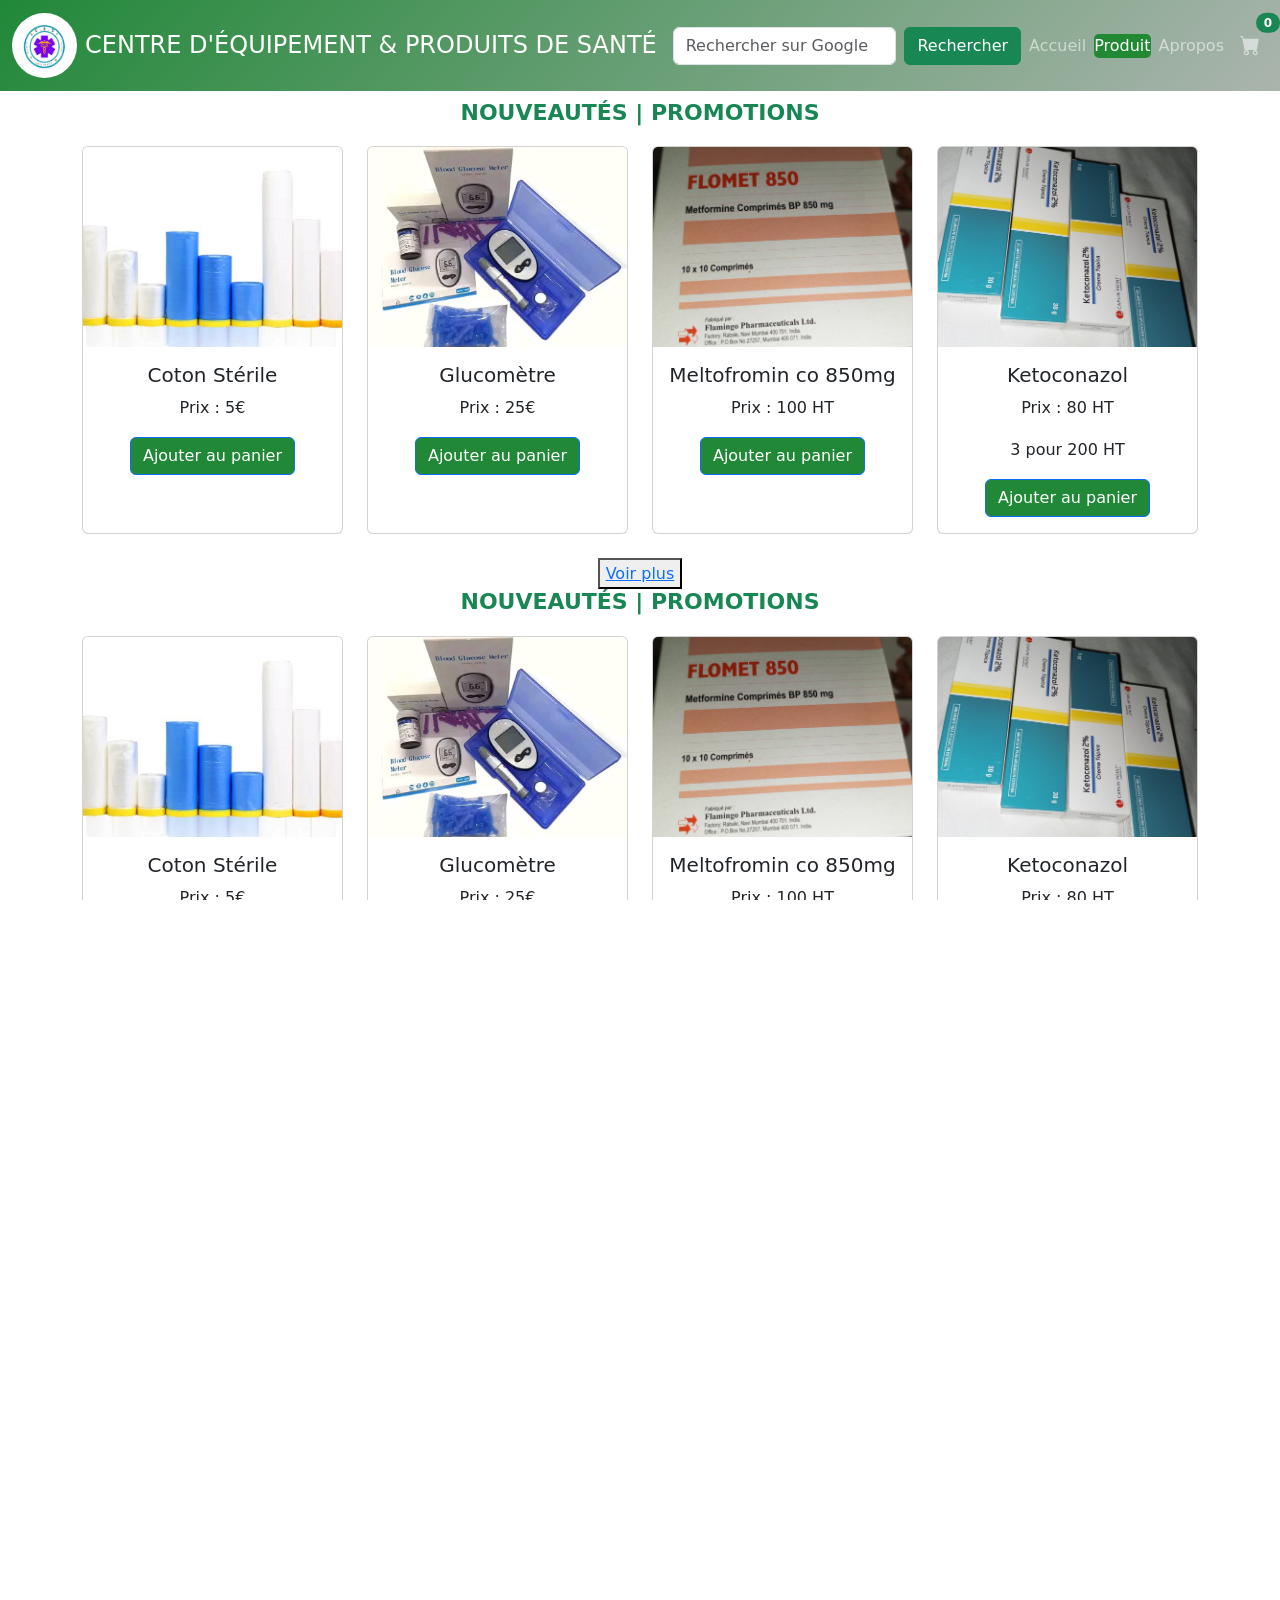
<file: produit.html>
<!DOCTYPE html>
<html lang="fr">

<head>
  <meta charset="UTF-8">
  <meta name="viewport" content="width=device-width, initial-scale=1.0">
  <title>Produits - C.E.P.S</title>
  <link rel="stylesheet" href="css/bootstrap.min.css">
  <link rel="stylesheet" href="https://cdn.jsdelivr.net/npm/bootstrap-icons@1.11.3/font/bootstrap-icons.css">
  <link href="https://cdn.jsdelivr.net/npm/bootstrap@5.3.2/dist/css/bootstrap.min.css" rel="stylesheet">

  <link rel="stylesheet" href="pcss/styleindex.css">
</head>
<style>
  .navbar {

    background: linear-gradient(135deg, #218838, #abb4ae);
  }
  .banner-content{
    text-align: center;
  }
</style>

<body>
  <header>
    <nav class="navbar navbar-expand-lg navbar-dark bg-dark fixed-top">
      <div class="container-fluid">
        <!-- Logo et titre -->
        <a class="navbar-brand fw-bold d-flex align-items-center" href="index.html">
          <img src="image/logo_ces.jpeg" alt="Logo ceps" width="65" height="65" class="me-2 rounded-circle">
          <!-- Texte court sur petit écran, texte long sur grand écran -->
          <h4 class="mb-0 d-lg-none">CEPS</h4>
          <h4 class="mb-0 d-none d-lg-block">CENTRE D'ÉQUIPEMENT & PRODUITS DE SANTÉ</h4>
        </a>

        <!-- Bouton hamburger -->
        <button class="navbar-toggler" type="button" data-bs-toggle="collapse" data-bs-target="#navbarNav">
          <span class="navbar-toggler-icon"></span>
        </button>

        <!-- Menu déroulant -->
        <div class="collapse navbar-collapse" id="navbarNav">
          <!-- Croix visible uniquement sur petit écran -->
          <div class="d-lg-none text-end">
            <button type="button" class="btn-close text-reset my-2" data-bs-toggle="collapse"
              data-bs-target="#navbarNav" aria-label="Fermer"></button>
          </div>

          <!-- Barre de recherche centrée -->
          <form class="d-flex mx-auto my-2 w-75" action="https://www.google.com/search" method="get" target="_blank">
            <input class="form-control me-2" type="search" name="q" placeholder="Rechercher sur Google..."
              aria-label="Search">
            <button class="btn btn-success" type="submit">Rechercher</button>
          </form>

          <!-- Liens alignés à droite -->
          <ul class="navbar-nav ms-auto align-items-center">
            <li class="nav-item"><a class="nav-link" href="index.html">Accueil</a></li>
            <li class="nav-item"><a class="nav-link active" href="produit.html">Produit</a></li>
            <li class="nav-item"><a class="nav-link" href="apropos.html">Apropos</a></li>
            <li class="nav-item">
              <a class="nav-link position-relative" href="panier.html">
                <i class="bi bi-cart-fill fs-5"></i>
                <span id="cart-count"
                  class="position-absolute top-0 start-100 translate-middle badge rounded-pill bg-success">
                  1
                </span>
              </a>
            </li>
          </ul>
        </div>
      </div>
    </nav>
  </header>
















 



  <!-- PRODUITS -->
  <main class="container ">

    
  <div class="banner-content">
    <h2 class="fw-bold text-success">NOUVEAUTÉS | PROMOTIONS</h2>

  </div>
    <section id="categorie1">
      <div class="row">
        <!-- Exemple de produit -->
        <div class="col-md-3 mb-4">
          <div class="card">
            <img src="image/coton_sterile.jpeg" class="card-img-top" alt="Coton stérile">
            <div class="card-body text-center">
              <h5 class="card-title">Coton Stérile</h5>
              <p class="card-text">Prix : 5€</p>
              <button class="btn btn-primary add-to-cart" data-name="Coton Stérile" data-price="5">Ajouter au
                panier</button>
            </div>
          </div>
        </div>

        <div class="col-md-3 mb-4">
          <div class="card">
            <img src="image/glucometre.jpeg" class="card-img-top" alt="Glucomètre">
            <div class="card-body text-center">
              <h5 class="card-title">Glucomètre</h5>
              <p class="card-text">Prix : 25€</p>
              <button class="btn btn-primary add-to-cart" data-name="Glucomètre" data-price="25">Ajouter au
                panier</button>
            </div>
          </div>
        </div>

        <div class="col-md-3 mb-4">
          <div class="card">
            <img src="image/metfomin.jpeg" class="card-img-top" alt="METFORMM">
            <div class="card-body text-center">
              <h5 class="card-title">Meltofromin co 850mg</h5>
              <p class="card-text">Prix : 100 HT </p>
              <button class="btn btn-primary add-to-cart" data-name="Metformin" data-price="100">Ajouter au
                panier</button>
            </div>
          </div>
        </div>

        <div class="col-md-3 mb-4">
          <div class="card">
            <img src="image/keteconazole.jpeg" class="card-img-top" alt="keteconazol">
            <div class="card-body text-center">
              <h5 class="card-title">Ketoconazol</h5>
              <p class="card-text">Prix : 80 HT </p>
              <p class="card-text">3 pour 200 HT </p>
              <button class="btn btn-primary add-to-cart" data-name="Ketoconazol" data-price="80">Ajouter au
                panier</button>
            </div>
          </div>
        </div>
        <div class="text-center">
            <button > <a href="galerie.html#categorie1">Voir plus</a></button>
          </div>
    </section>

  <div class="banner-content">
    <h2 class="fw-bold text-success">NOUVEAUTÉS | PROMOTIONS</h2>

  </div>
    <section id="categorie2">
      <div class="row">
        <!-- Exemple de produit -->
        <div class="col-md-3 mb-4">
          <div class="card">
            <img src="image/coton_sterile.jpeg" class="card-img-top" alt="Coton stérile">
            <div class="card-body text-center">
              <h5 class="card-title">Coton Stérile</h5>
              <p class="card-text">Prix : 5€</p>
              <button class="btn btn-primary add-to-cart" data-name="Coton Stérile" data-price="5">Ajouter au
                panier</button>
            </div>
          </div>
        </div>

        <div class="col-md-3 mb-4">
          <div class="card">
            <img src="image/glucometre.jpeg" class="card-img-top" alt="Glucomètre">
            <div class="card-body text-center">
              <h5 class="card-title">Glucomètre</h5>
              <p class="card-text">Prix : 25€</p>
              <button class="btn btn-primary add-to-cart" data-name="Glucomètre" data-price="25">Ajouter au
                panier</button>
            </div>
          </div>
        </div>

        <div class="col-md-3 mb-4">
          <div class="card">
            <img src="image/metfomin.jpeg" class="card-img-top" alt="METFORMM">
            <div class="card-body text-center">
              <h5 class="card-title">Meltofromin co 850mg</h5>
              <p class="card-text">Prix : 100 HT </p>
              <button class="btn btn-primary add-to-cart" data-name="Metformin" data-price="100">Ajouter au
                panier</button>
            </div>
          </div>
        </div>

        <div class="col-md-3 mb-4">
          <div class="card">
            <img src="image/keteconazole.jpeg" class="card-img-top" alt="keteconazol">
            <div class="card-body text-center">
              <h5 class="card-title">Ketoconazol</h5>
              <p class="card-text">Prix : 80 HT </p>
              <p class="card-text">3 pour 200 HT </p>
              <button class="btn btn-primary add-to-cart" data-name="Ketoconazol" data-price="80">Ajouter au
                panier</button>
            </div>
          </div>
        </div>
         <div class="text-center">
            <button > <a href="galerie.html#categorie2">Voir plus</a></button>
          </div>
    </section>
  
  <div class="banner-content">
    <h2 class="fw-bold text-success">NOUVEAUTÉS | PROMOTIONS</h2>

  </div>
    <section id="categorie3">
      <div class="row">
        <!-- Exemple de produit -->
        <div class="col-md-3 mb-4">
          <div class="card">
            <img src="image/coton_sterile.jpeg" class="card-img-top" alt="Coton stérile">
            <div class="card-body text-center">
              <h5 class="card-title">Coton Stérile</h5>
              <p class="card-text">Prix : 5€</p>
              <button class="btn btn-primary add-to-cart" data-name="Coton Stérile" data-price="5">Ajouter au
                panier</button>
            </div>
          </div>
        </div>

        <div class="col-md-3 mb-4">
          <div class="card">
            <img src="image/glucometre.jpeg" class="card-img-top" alt="Glucomètre">
            <div class="card-body text-center">
              <h5 class="card-title">Glucomètre</h5>
              <p class="card-text">Prix : 25€</p>
              <button class="btn btn-primary add-to-cart" data-name="Glucomètre" data-price="25">Ajouter au
                panier</button>
            </div>
          </div>
        </div>

        <div class="col-md-3 mb-4">
          <div class="card">
            <img src="image/metfomin.jpeg" class="card-img-top" alt="METFORMM">
            <div class="card-body text-center">
              <h5 class="card-title">Meltofromin co 850mg</h5>
              <p class="card-text">Prix : 100 HT </p>
              <button class="btn btn-primary add-to-cart" data-name="Metformin" data-price="100">Ajouter au
                panier</button>
            </div>
          </div>
        </div>

        <div class="col-md-3 mb-4">
          <div class="card">
            <img src="image/keteconazole.jpeg" class="card-img-top" alt="keteconazol">
            <div class="card-body text-center">
              <h5 class="card-title">Ketoconazol</h5>
              <p class="card-text">Prix : 80 HT </p>
              <p class="card-text">3 pour 200 HT </p>
              <button class="btn btn-primary add-to-cart" data-name="Ketoconazol" data-price="80">Ajouter au
                panier</button>
            </div>
          </div>
        </div>
         <div class="text-center">
            <button > <a href="galerie.html#categorie3">Voir plus</a></button>
          </div>
    </section>
    
  <div class="banner-content">
    <h2 class="fw-bold text-success">NOUVEAUTÉS | PROMOTIONS</h2>

  </div>
    <section id="categorie4">
      <div class="row">
        <!-- Exemple de produit -->
        <div class="col-md-3 mb-4">
          <div class="card">
            <img src="image/coton_sterile.jpeg" class="card-img-top" alt="Coton stérile">
            <div class="card-body text-center">
              <h5 class="card-title">Coton Stérile</h5>
              <p class="card-text">Prix : 5€</p>
              <button class="btn btn-primary add-to-cart" data-name="Coton Stérile" data-price="5">Ajouter au
                panier</button>
            </div>
          </div>
        </div>

        <div class="col-md-3 mb-4">
          <div class="card">
            <img src="image/glucometre.jpeg" class="card-img-top" alt="Glucomètre">
            <div class="card-body text-center">
              <h5 class="card-title">Glucomètre</h5>
              <p class="card-text">Prix : 25€</p>
              <button class="btn btn-primary add-to-cart" data-name="Glucomètre" data-price="25">Ajouter au
                panier</button>
            </div>
          </div>
        </div>

        <div class="col-md-3 mb-4">
          <div class="card">
            <img src="image/metfomin.jpeg" class="card-img-top" alt="METFORMM">
            <div class="card-body text-center">
              <h5 class="card-title">Meltofromin co 850mg</h5>
              <p class="card-text">Prix : 100 HT </p>
              <button class="btn btn-primary add-to-cart" data-name="Metformin" data-price="100">Ajouter au
                panier</button>
            </div>
          </div>
        </div>

        <div class="col-md-3 mb-4">
          <div class="card">
            <img src="image/keteconazole.jpeg" class="card-img-top" alt="keteconazol">
            <div class="card-body text-center">
              <h5 class="card-title">Ketoconazol</h5>
              <p class="card-text">Prix : 80 HT </p>
              <p class="card-text">3 pour 200 HT </p>
              <button class="btn btn-primary add-to-cart" data-name="Ketoconazol" data-price="80">Ajouter au
                panier</button>
            </div>
          </div>
        </div>
         <div class="text-center">
            <button  > <a href="galerie.html#categorie4">Voir plus</a></button>
          </div>
    </section>

    <!-- Tu peux continuer à ajouter autant de produits que tu veux -->
    </div>

    <section class="avis-sections">
      <h3 class="mt-4 ">Avis clients</h3>
      <div class="card mb-2">
        <div class="card-body  ">
          <p><strong>ezechiel</strong> ⭐⭐⭐⭐</p>
          <p>bon Medicament</p>
        </div>
      </div>
      <div class="card mb-2">
        <div class="card-body">
          <p><strong>jugens</strong> ⭐⭐⭐⭐⭐</p>
          <p>MEILLEUR PRODUITS</p>
        </div>
      </div>
      <div class="card">
        <div class="card-body">
          <p><strong>Rigodon</strong> ⭐⭐⭐</p>
          <p>tres bon medicament a bon prix</p>
        </div>
      </div>


  </main>




  <!-- FOOTER -->
  <link rel="stylesheet" href="https://cdn.jsdelivr.net/npm/bootstrap-icons@1.11.3/font/bootstrap-icons.css">

  <footer class="bg-dark text-white text-center p-4">
    <p>&copy; 2026 CENTRE D'ÉQUIPEMENT & PRODUITS DE SANTÉ – Tous droits réservés</p>
    <p>Email : <a href="mailto:centreequipementproduitsante@gmail.com"
        class="text-white">centreequipementproduitsante@gmail.com</a> | Téléphone : +509 41-10-36-02</p>


    <div class="mt-3 d-flex justify-content-center gap-3">
      <a href="https://www.facebook.com" target="_blank" class="text-white fs-3 link-primary">
        <i class="bi bi-facebook"></i>
      </a>
      <a href="https://www.instagram.com" target="_blank" class="text-white fs-3 link-danger">
        <i class="bi bi-instagram"></i>
      </a>
      <a href="https://wa.me/50941103602" target="_blank" class="text-white fs-3 link-success">
        <i class="bi bi-whatsapp"></i>
      </a>
      <a href="https://twitter.com" target="_blank" class="text-white fs-3 link-info">
        <i class="bi bi-twitter-x"></i>
      </a>
    </div>
  </footer>
  <script>
    // ✅ Mettre à jour le compteur dans la navbar
    function updateCartCount() {
      let cart = JSON.parse(localStorage.getItem('cart')) || [];
      let count = cart.reduce((sum, item) => sum + item.quantity, 0);
      let badge = document.getElementById('cart-count');
      if (badge) {
        badge.textContent = count;
      }
    }

    // ✅ Ajouter au panier depuis la page produit
    document.querySelectorAll('.add-to-cart').forEach(button => {
      button.addEventListener('click', () => {
        let name = button.getAttribute('data-name');
        let price = parseFloat(button.getAttribute('data-price'));
        let cart = JSON.parse(localStorage.getItem('cart')) || [];

        let existingItem = cart.find(item => item.name === name);
        if (existingItem) {
          existingItem.quantity += 1; // Incrémente la quantité
        } else {
          cart.push({ name: name, price: price, quantity: 1 });
        }

        localStorage.setItem('cart', JSON.stringify(cart));
        updateCartCount(); // ✅ mise à jour du badge
        alert(name + " ajouté au panier !");
      });
    });

    // ✅ Initialiser le compteur au chargement de la page
    updateCartCount();
  </script>


  <!-- Bootstrap JS nécessaire pour le menu responsive -->
  <script src="https://cdn.jsdelivr.net/npm/bootstrap@5.3.2/dist/js/bootstrap.bundle.min.js"></script>
</file>
<file: pcss/styleindex.css>
/* Style global */





/* Empêcher le scroll horizontal */
html, body {
  overflow-x: hidden;
 
  height: 100%;
  display: flex;
  flex-direction: column;
  
}

/* Couleur verte au survol */
/* Style au survol */
.navbar-nav .nav-link:hover {
  background-color:#218833;   /* vert */
  color: #fff !important;      /* texte blanc */
  border-radius: 5px;
  transition: 0.3s ease;
  padding: 0px;
}

/* Style actif (page courante) */
.navbar-nav .nav-link.active {
  background-color: #218833;   /* vert permanent */
  color: #fff !important;
  border-radius: 5px;
  padding: 0%;
}

#maj{
  margin-left: 20px;
}

.c{

  margin-top: 100px;

}

/* Contenu principal */
main {
  flex: 1;
  font-size: 16px;
  line-height: 1.6;
  text-align: justify;
  padding: 20px 40px;
  max-width: 1200px;
  
  margin-top: 80px; /* Compense la hauteur du header fixé */
}

/* Titres */
main h2 {
  font-size: 22px;
  margin-bottom: 20px;
}

main h3 {
  font-size: 18px;
  margin-top: 25px;
  margin-bottom: 10px;
}

/* Footer */
footer {
   background: linear-gradient(135deg, #218838, #abb4ae) !important;
  color: white;
  text-align: center;
  padding: 20px;
  margin: 0;
}


/* Conteneur du panier */
.panier-container {
  text-align: center;          /* centre le contenu */
  margin-top: 50px;
  animation: fadeInUp 1s ease; /* animation d'apparition */
}

/* Titre */
.panier-container h1 {
  background: linear-gradient(135deg, #218838, #abb4ae); /* fond dégradé vert */
  color: white;
  display: inline-block;
  padding: 15px 30px;
  border-radius: 15px;          /* coins arrondis */
  font-size: 2rem;
  margin-bottom: 20px;
}

/* Bouton retour */
.panier-container .btn {
   background: linear-gradient(135deg, #218838, #abb4ae);
  color: white;
  border-radius: 30px;          /* bouton arrondi */
  padding: 10px 20px;
  transition: transform 0.3s, background-color 0.3s;
}

.panier-container .btn:hover {
  background-color: #28a745;
  transform: scale(1.1);        /* effet zoom au survol */
}

/* Animation */
@keyframes fadeInUp {
  from {
    opacity: 0;
    transform: translateY(30px);
  }
  to {
    opacity: 1;
    transform: translateY(0);
  }
}

/* Uniformiser la taille des cartes */
.card {
  height: 100%;              /* occupe toute la hauteur disponible */
  display: flex;             /* permet d'utiliser flexbox */
  flex-direction: column;    /* contenu vertical */
  justify-content: space-between; /* espace équilibré entre image et texte */
}

/* Uniformiser la taille des images */
.card-img-top {
  width: 100%;
  height: 200px;             /* fixe une hauteur identique pour toutes les images */
  object-fit: cover;         /* recadre sans déformer */
}

.card button{
  background-color: #218838 ;
  


}



/* Style général du tableau */
.table {
  font-size: 1rem; /* taille normale sur grand écran */
}

/* ✅ Adaptation sur petit écran */
@media (max-width: 768px) {
  .table {
    font-size: 0.8rem;        /* réduire la taille du texte */
  }

  .table th, .table td {
    padding: 6px;             /* réduire les marges internes */
  }

  h3 {
    font-size: 1rem;          /* réduire le titre "Grand Total" */
  }

  .btn {
    font-size: 0.8rem;        /* boutons plus petits */
    padding: 6px 10px;
  }

  /* ✅ Rendre le tableau scrollable horizontalement */
  .table-responsive {
    overflow-x: auto;
    -webkit-overflow-scrolling: touch;
  }
}


.card-item {
  display: none; /* cacher tous les produits par défaut */
}
.card-item.visible {
  display: block; /* afficher seulement ceux marqués visible */
}
</file>
